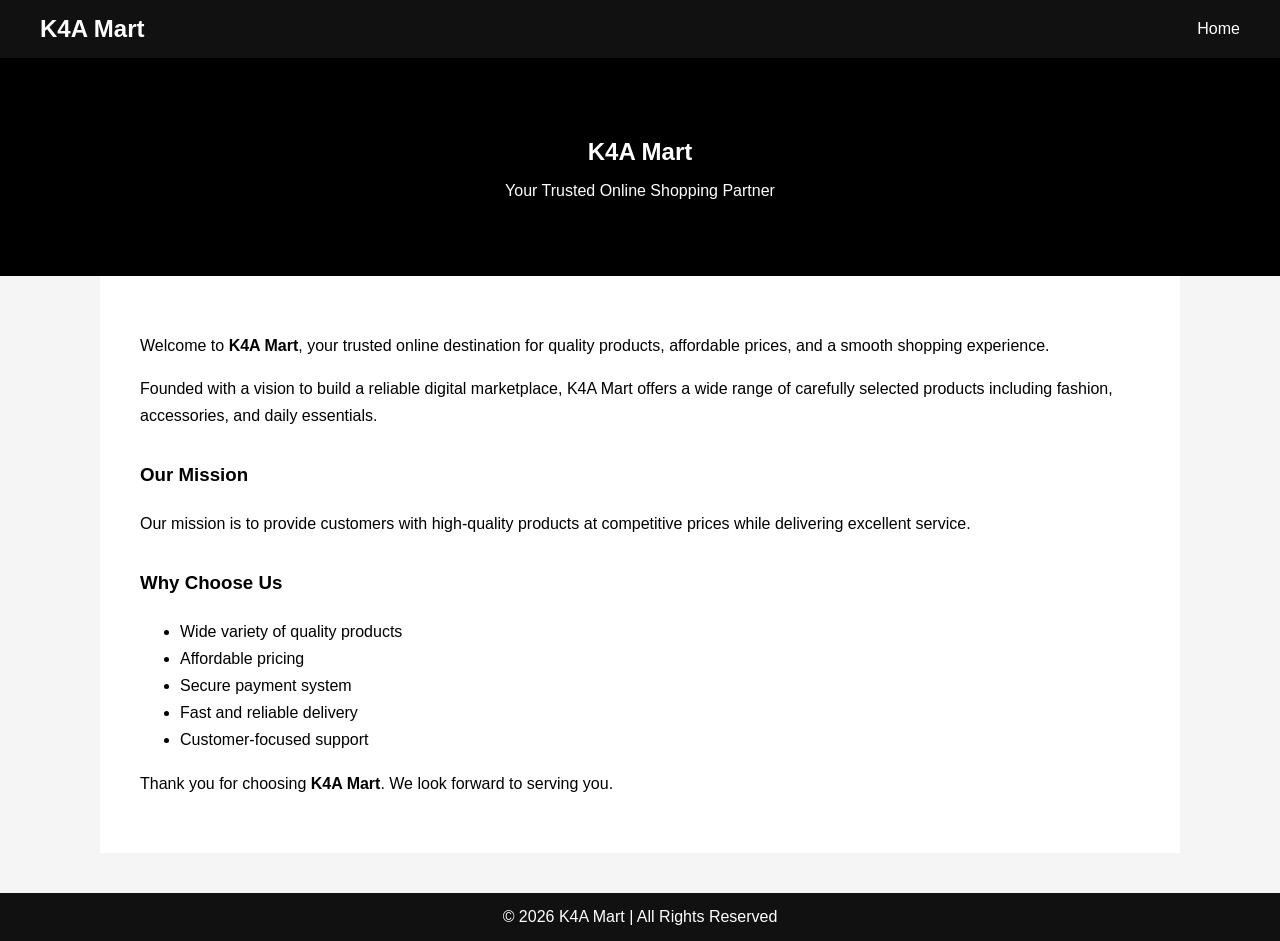
<file: about.html>
<!DOCTYPE html>
<html lang="en">

<head>

    <!-- ================= META INFORMATION ================= -->

    <meta charset="UTF-8">
    <meta name="viewport" content="width=device-width, initial-scale=1.0">

    <!-- Page Title -->
    <title>K4A Mart</title>

    <style>

        /* ================= GLOBAL STYLES ================= */

        body {
            margin: 0;
            font-family: Arial, Helvetica, sans-serif;
            background: #f5f5f5;
        }

        /* ================= HEADER SECTION ================= */

        header {
            background: #111;
            color: #fff;
            padding: 15px 40px;
            display: flex;
            justify-content: space-between;
            align-items: center;
        }

        header h2 {
            margin: 0;
        }

        /* ================= HERO / PAGE TITLE ================= */

        .about-hero {
            background: #000;
            color: #fff;
            text-align: center;
            padding: 60px 20px;
        }

        .about-hero h1 {
            margin-bottom: 10px;
        }

        /* ================= MAIN CONTENT AREA ================= */

        .about-container {
            max-width: 1000px;
            margin: auto;
            background: #fff;
            padding: 40px;
            line-height: 1.7;
        }

        .about-container h3 {
            margin-top: 30px;
        }

        /* ================= FOOTER ================= */

        footer {
            background: #111;
            color: #fff;
            text-align: center;
            padding: 15px;
            margin-top: 40px;
        }

        /* ================= MOBILE RESPONSIVE ================= */

        @media(max-width:768px) {

            /* Reduce padding on small screens */
            .about-container {
                padding: 20px;
            }

            /* Stack header items vertically on mobile */
            header {
                flex-direction: column;
                gap: 10px;
            }
        }

    </style>
</head>

<body>

    <!-- ================= HEADER WITH LOGO & HOME LINK ================= -->

    <header>

        <!-- Store Name -->
        <h2>K4A Mart</h2>

        <!-- Navigation -->
        <nav>
            <a href="index.html" style="color:white;text-decoration:none">Home</a>
        </nav>

    </header>

    <!-- ================= HERO SECTION ================= -->

    <section class="about-hero">

        <!-- Page Heading -->
        <h1>K4A Mart</h1>

        <!-- Subtitle -->
        <p>Your Trusted Online Shopping Partner</p>

    </section>

    <!-- ================= ABOUT CONTENT ================= -->

    <div class="about-container">

        <!-- Introduction -->
        <p>
            Welcome to <strong>K4A Mart</strong>, your trusted online destination for quality products, affordable
            prices, and a smooth shopping experience.
        </p>

        <!-- Company Description -->
        <p>
            Founded with a vision to build a reliable digital marketplace, K4A Mart offers a wide range of carefully
            selected products including fashion, accessories, and daily essentials.
        </p>

        <!-- Mission Section -->
        <h3>Our Mission</h3>

        <p>
            Our mission is to provide customers with high-quality products at competitive prices while delivering
            excellent service.
        </p>

        <!-- Why Choose Us -->
        <h3>Why Choose Us</h3>

        <ul>
            <li>Wide variety of quality products</li>
            <li>Affordable pricing</li>
            <li>Secure payment system</li>
            <li>Fast and reliable delivery</li>
            <li>Customer-focused support</li>
        </ul>

        <!-- Closing Message -->
        <p>
            Thank you for choosing <strong>K4A Mart</strong>. We look forward to serving you.
        </p>

    </div>

    <!-- ================= FOOTER ================= -->

    <footer>
        © 2026 K4A Mart | All Rights Reserved
    </footer>

</body>

</html>
</file>
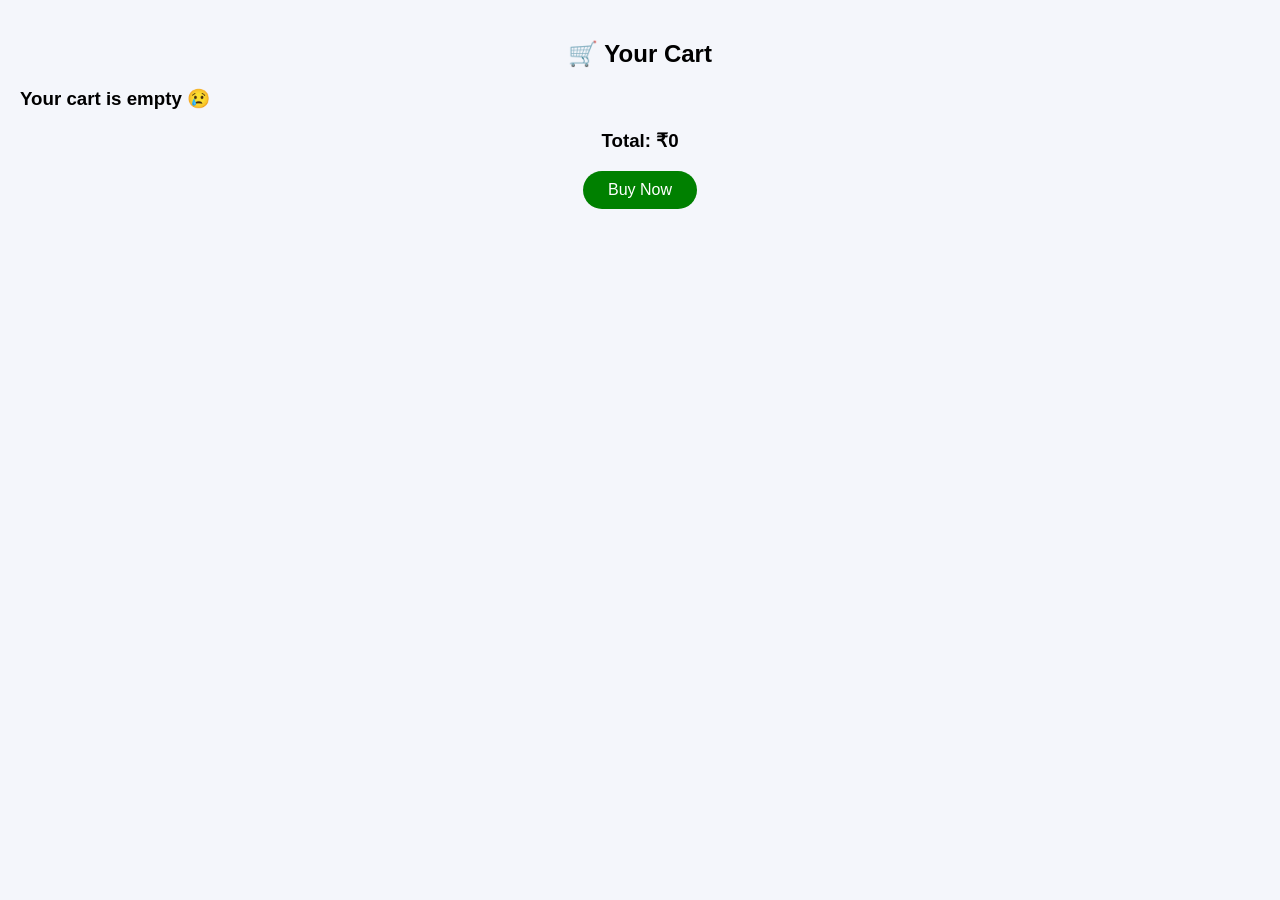
<file: cart.html>
<!DOCTYPE html>
<html>

<head>
    <title>Your Cart</title>
    <link rel="stylesheet" href="cart.css">
</head>

<body>

    <h2 class="cart-title">🛒 Your Cart</h2>

    <div id="cart"></div>

    <div class="cart-summary">
        <h3>Total: ₹<span id="total">0</span></h3>
        <button class="buy-btn" onclick="buyNow()">Buy Now</button>
    </div>

    <script src="main.js"></script>
</body>

</html>
</file>
<file: cart.css>
body {
    font-family: Arial;
    background: #f4f6fb;
    margin: 0;
    padding: 20px;
}

.cart-title {
    text-align: center;
}

.cart-item {
    display: flex;
    align-items: center;
    justify-content: space-between;
    background: white;
    padding: 15px;
    border-radius: 15px;
    margin-bottom: 15px;
    box-shadow: 0 5px 15px rgba(0, 0, 0, .15);
}

.cart-item img {
    width: 80px;
    height: 80px;
    object-fit: cover;
    border-radius: 10px;
}

.cart-info {
    flex: 1;
    margin-left: 15px;
}

.qty-box {
    display: flex;
    align-items: center;
    gap: 10px;
}

.qty-box button {
    padding: 5px 10px;
    border: none;
    background: #007bff;
    color: white;
    border-radius: 5px;
    cursor: pointer;
}

.remove {
    background: red;
    color: white;
    border: none;
    padding: 5px 10px;
    border-radius: 5px;
    cursor: pointer;
}

.cart-summary {
    text-align: center;
    margin-top: 20px;
}

.buy-btn {
    padding: 10px 25px;
    background: green;
    color: white;
    border: none;
    border-radius: 25px;
    cursor: pointer;
    font-size: 16px;
}
</file>
